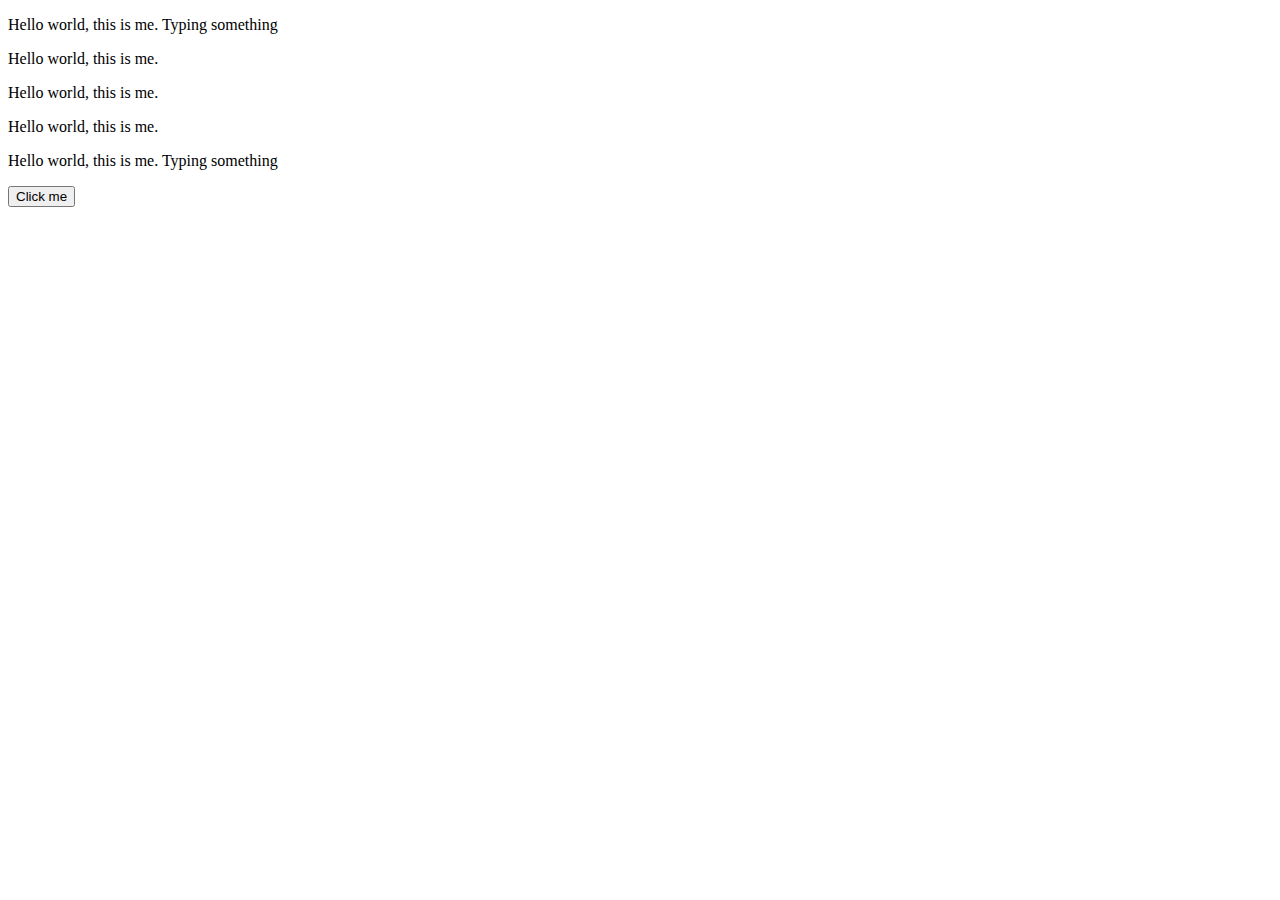
<file: test.html>
<!DOCTYPE html>
<html>

<head>
    <title>Page Title</title>
</head>

<body>
    <p class="test"> Hello world, this is me. Typing something</p>
    <p id="number2">Hello world, this is me. </p>
    <p id="number3">Hello world, this is me. </p>
    <p class="test">Hello world, this is me. </p>
    <p id="number5">Hello world, this is me. Typing something</p>
    <button onclick="changePtag()">Click me</button>
</body>

<script>
    function changePtag() {

        var number3 = document.querySelector('.test')[0, 3]
        number3.textContent = "I love stack overflow"
    }
</script>
</html>
</file>
